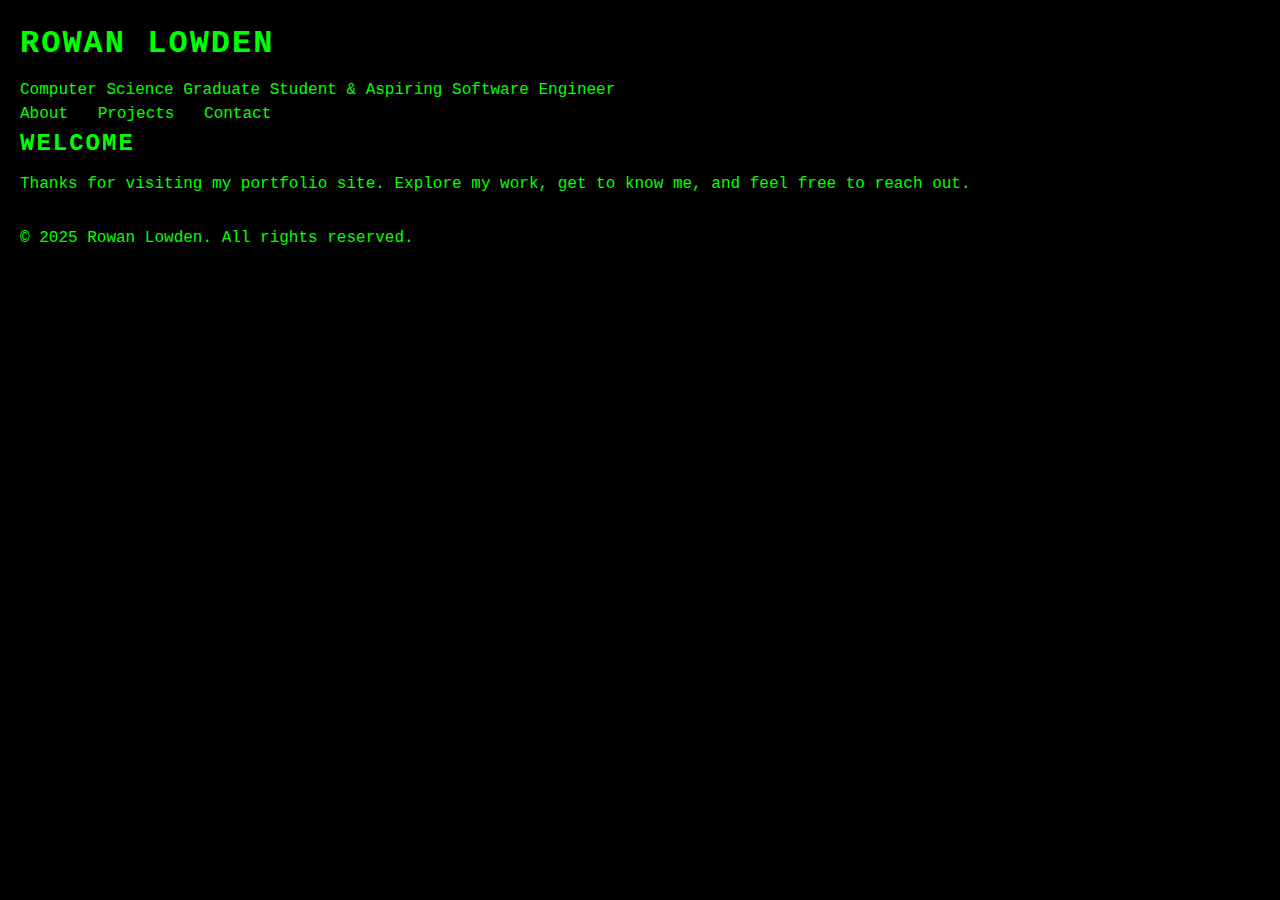
<file: index.html>
<!DOCTYPE html>
<html lang="en">
<head>
  <meta charset="UTF-8" />
  <meta name="viewport" content="width=device-width, initial-scale=1.0" />
  <title>Rowan Lowden | Portfolio</title>
  <link rel="stylesheet" href="style.css" />
</head>
<body>
  <header>
    <h1>Rowan Lowden</h1>
    <p>Computer Science Graduate Student & Aspiring Software Engineer</p>
    <nav>
      <a href="about.html">About</a>
      <a href="projects.html">Projects</a>
      <a href="contact.html">Contact</a>
    </nav>
  </header>

  <main>
    <section>
      <h2>Welcome</h2>
      <p>Thanks for visiting my portfolio site. Explore my work, get to know me, and feel free to reach out.</p>
    </section>
  </main>

  <footer>
    <p>&copy; 2025 Rowan Lowden. All rights reserved.</p>
  </footer>
</body>
</html>
</file>
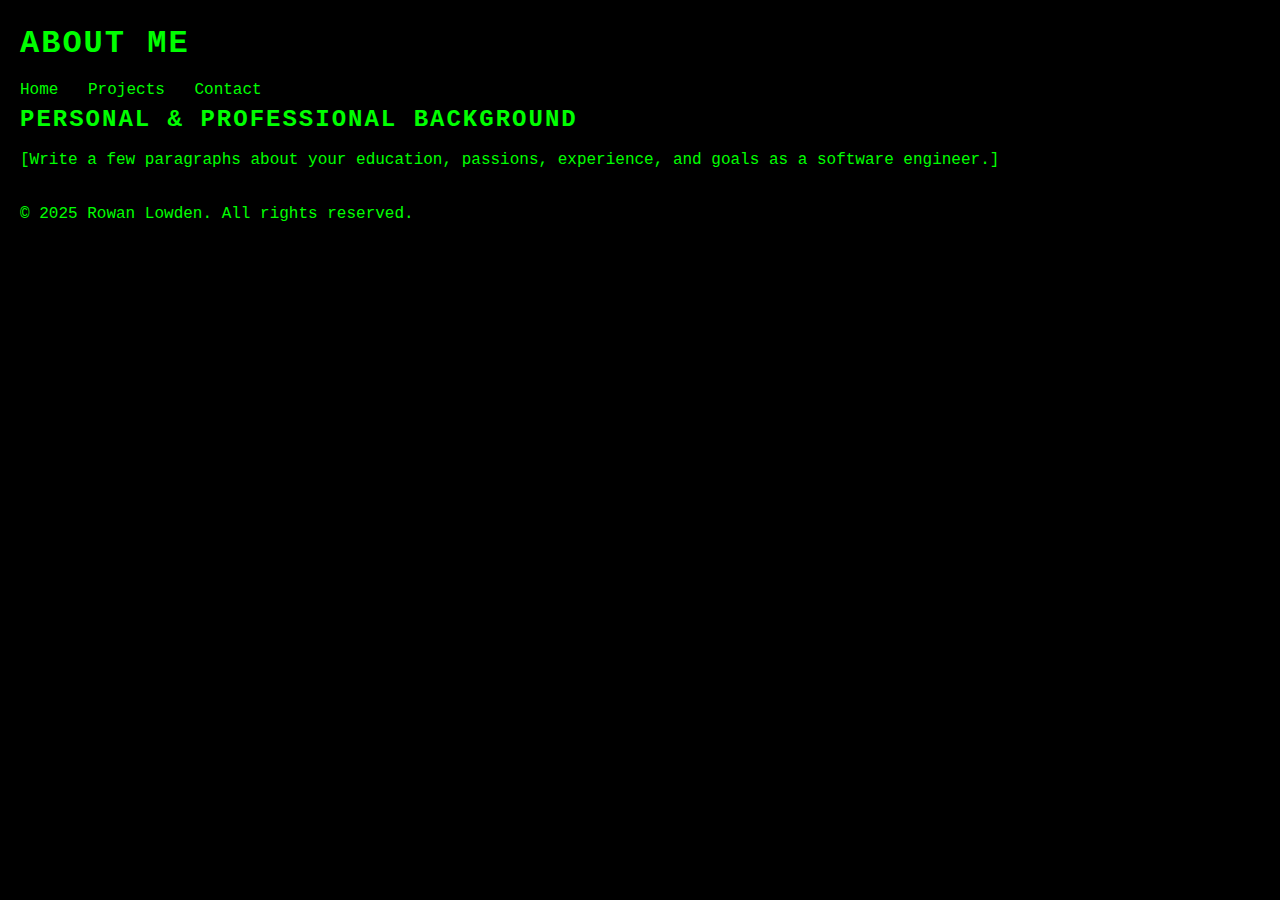
<file: about.html>
<!DOCTYPE html>
<html lang="en">
<head>
  <meta charset="UTF-8" />
  <meta name="viewport" content="width=device-width, initial-scale=1.0" />
  <title>About Me | Your Name</title>
  <link rel="stylesheet" href="style.css" />
</head>
<body>
  <header>
    <h1>About Me</h1>
    <nav>
      <a href="index.html">Home</a>
      <a href="projects.html">Projects</a>
      <a href="contact.html">Contact</a>
    </nav>
  </header>

  <main>
    <section>
      <h2>Personal & Professional Background</h2>
      <p>[Write a few paragraphs about your education, passions, experience, and goals as a software engineer.]</p>
    </section>
  </main>

  <footer>
    <p>&copy; 2025 Rowan Lowden. All rights reserved.</p>
  </footer>
</body>
</html>
</file>
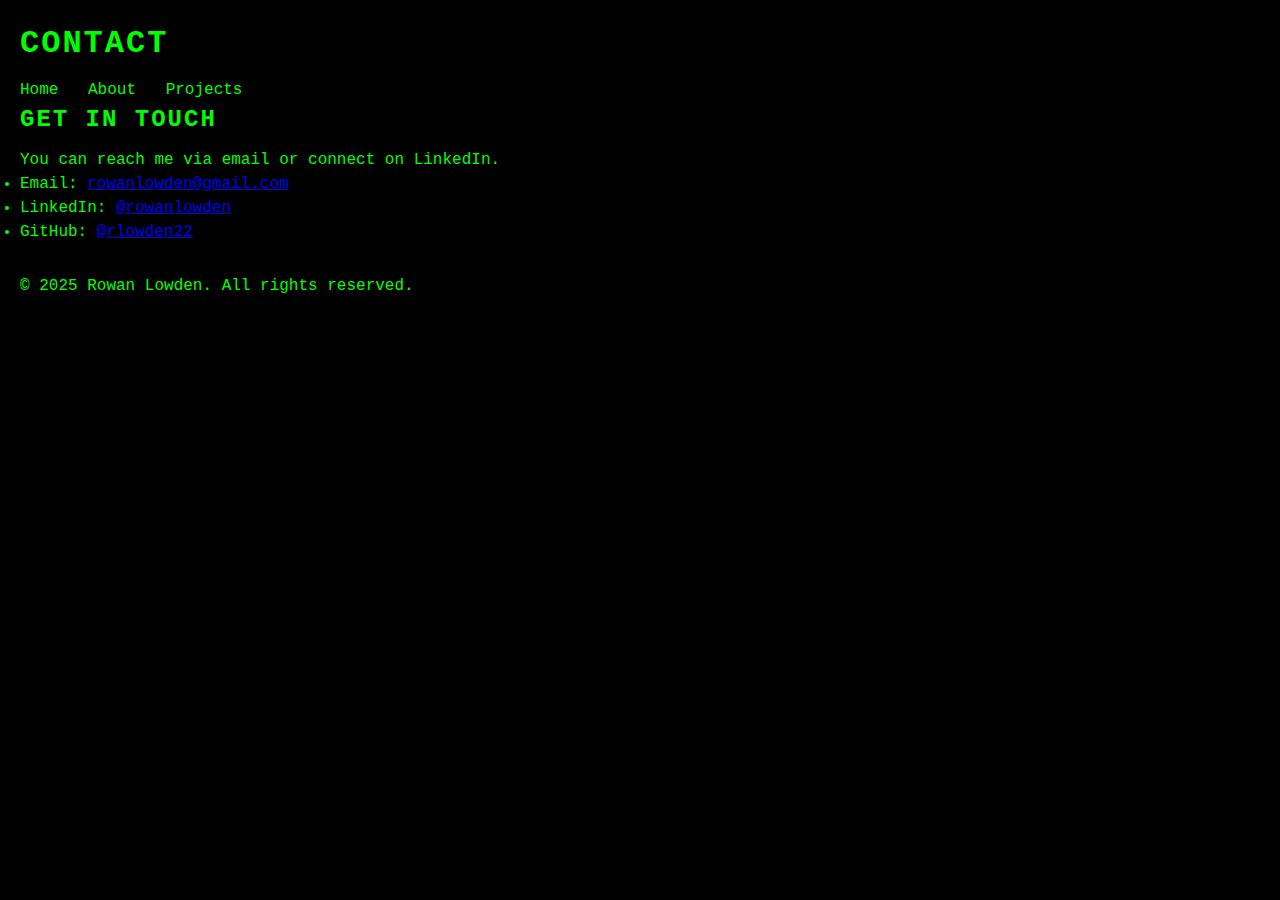
<file: contact.html>
<!DOCTYPE html>
<html lang="en">
  <meta charset="UTF-8" />
  <meta name="viewport" content="width=device-width, initial-scale=1.0" />
  <title>Contact | Your Name</title>
  <link rel="stylesheet" href="style.css" />
</head>
<body>
  <header>
    <h1>Contact</h1>
    <nav>
      <a href="index.html">Home</a>
      <a href="about.html">About</a>
      <a href="projects.html">Projects</a>
    </nav>
  </header>

  <main>
    <section>
      <h2>Get In Touch</h2>
      <p>You can reach me via email or connect on LinkedIn.</p>
      <ul>
        <li>Email: <a href="rowanlowden@gmail.com">rowanlowden@gmail.com</a></li>
        <li>LinkedIn: <a href="https://linkedin.com/in/rowanlowden" target="_blank">@rowanlowden</a></li>
        <li>GitHub: <a href="https://github.com/rlowden22" target="_blank">@rlowden22</a></li>
      </ul>
    </section>
  </main>

  <footer>
    <p>&copy; 2025 Rowan Lowden. All rights reserved.</p>
  </footer>
</body>
</html>
</file>
<file: style.css>
/* Overall reset and retro look */
* {
  margin: 0;
  padding: 0;
  box-sizing: border-box;
}

body {
  font-family: 'Courier New', Courier, monospace;
  background-color: #000;
  color: #00FF00; /* Classic green-on-black */
  padding: 20px;
  line-height: 1.5;
}

/* Headers */
h1, h2, h3 {
  color: #00FF00;
  text-transform: uppercase;
  letter-spacing: 2px;
  margin-bottom: 10px;
}

/* Navigation links */
nav a {
  color: #00FF00;
  text-decoration: none;
  margin-right: 20px;
}

nav a:hover {
  text-decoration: underline;
}

/* Project sections and layout */
.project {
  border: 2px dashed #00FF00;
  padding: 15px;
  margin: 20px 0;
  background-color: #111;
}

/* Images */
.project img {
  max-width: 100%;
  border: 2px solid #00FF00;
  margin-top: 10px;
}

/* Footer */
footer {
  margin-top: 30px;
  tex
</file>
